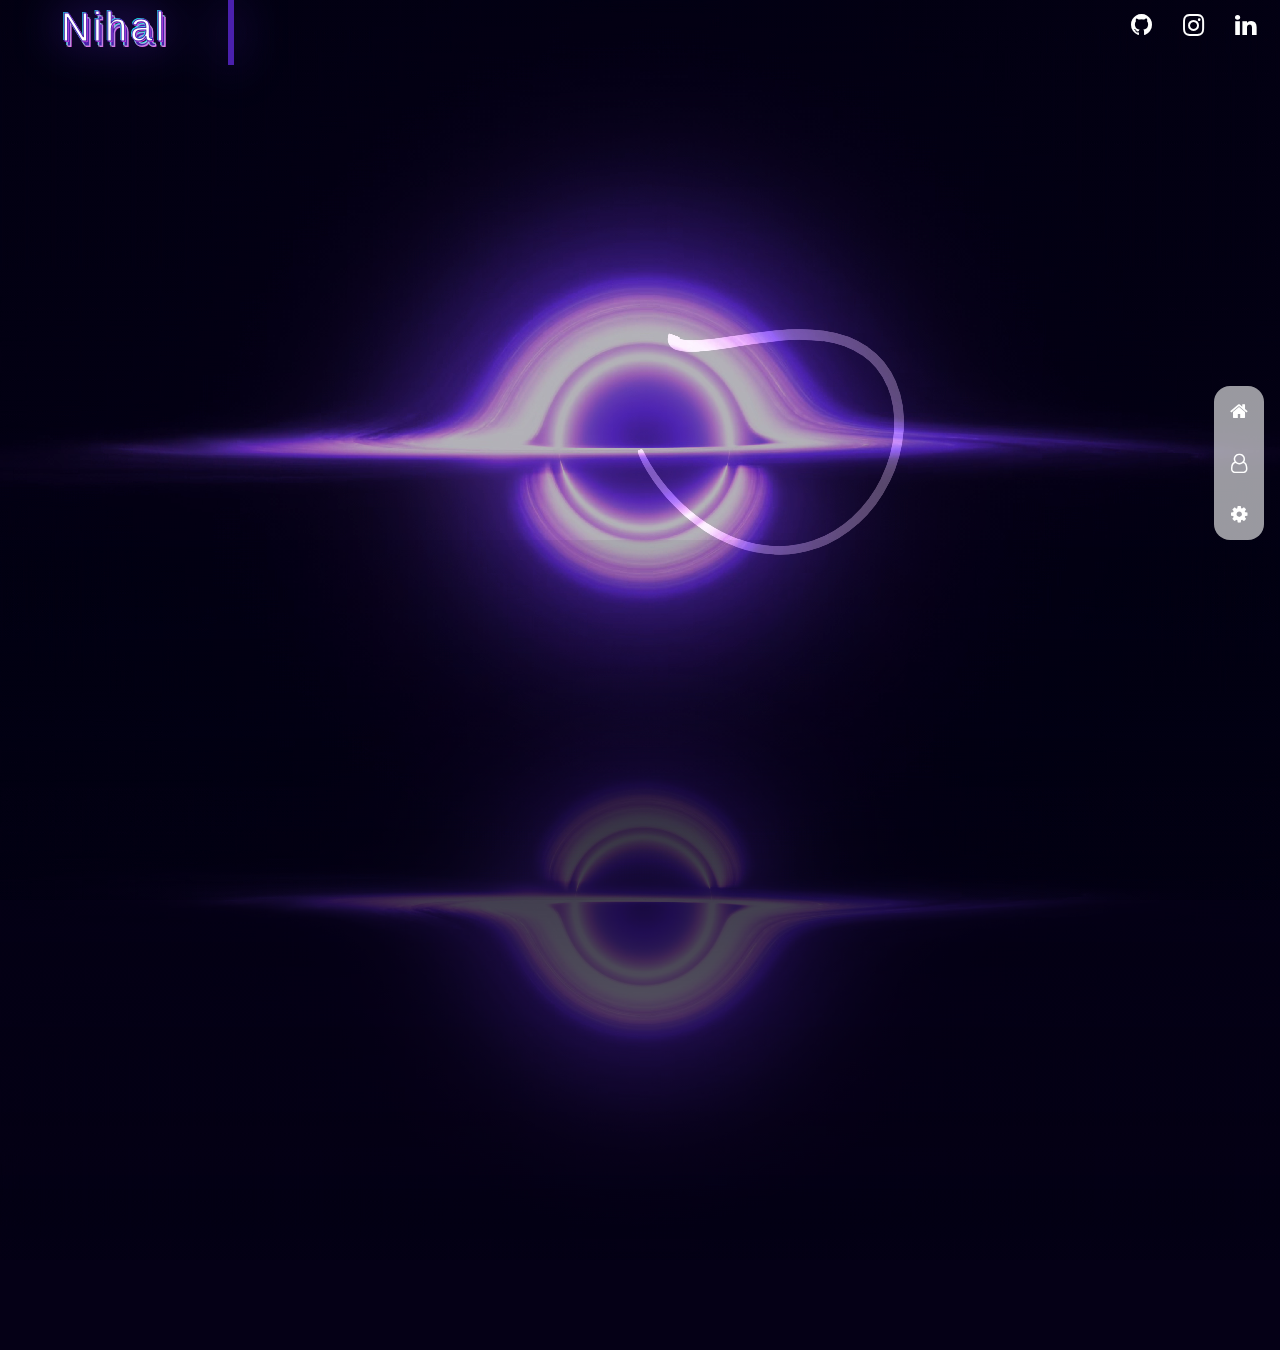
<file: index.html>
<!DOCTYPE html>
<html lang="en">

<head>
  <meta charset="UTF-8">
  <meta name="viewport" content="width=device-width, initial-scale=1.0">
  <title>Nihal Awasthi</title>
  <link rel="stylesheet" href="style.css">
  <link href="https://maxcdn.bootstrapcdn.com/font-awesome/4.7.0/css/font-awesome.min.css" rel="stylesheet"
    integrity="sha384-wvfXpqpZZVQGK6TAh5PVlGOfQNHSoD2xbE+QkPxCAFlNEevoEH3Sl0sibVcOQVnN" crossorigin="anonymous">
  <script src="script.js"></script>
  <link rel="shortcut icon" href="public/favicon.ico" type="image/x-icon">
</head>

<body>
  <div class="background-loader">
    <div class="container">
      <div class="loader"></div>
      <div class="loader"></div>
      <div class="loader"></div>
    </div>
  </div>
  <div>
    <video autoplay muted loop class="bg">
      <source src="public/bg.webm" type="video/webm">
    </video>
    <video autoplay muted loop class="bg-after">
      <source src="public/bg.webm" type="video/webm">
    </video>
  </div>

  <canvas></canvas>
  <div class="content">
    <h2 class="logo">
      <button class="button">
        <span class="actual-text">&nbsp;Nihal&nbsp;</span>
        <span aria-hidden="true" class="hover-text">&nbsp;Nihal&nbsp;</span>
      </button>
    </h2>

    <nav class="container">
      <ul class="menu">
        <li><a href="#"><i class="fa fa-home icons" aria-hidden="true"></i></a></li>
        <li><a href="about"><i class="fa fa-user-o icons" aria-hidden="true"></i></a></li>
        <li><a href="project"><i class="fa fa-cog icons" aria-hidden="true"></i></a></li>
      </ul>
    </nav>


      <div class="socials">
        <a href="https://github.com/nihalawasthi">
          <i class="fa fa-github icon" aria-hidden="true"></i>
        </a>
        <a href="https://www.instagram.com/_._akash_22/">
          <i class="fa fa-instagram icon" aria-hidden="true"></i>
        </a>
        <a href="https://www.linkedin.com/in/nihal-awasthi-16a644251">
          <i class="fa fa-linkedin icon" aria-hidden="true"></i>
        </a>
      </div>


  </div>
  <script src="cursor.js"></script>
</body>

</html>
</file>
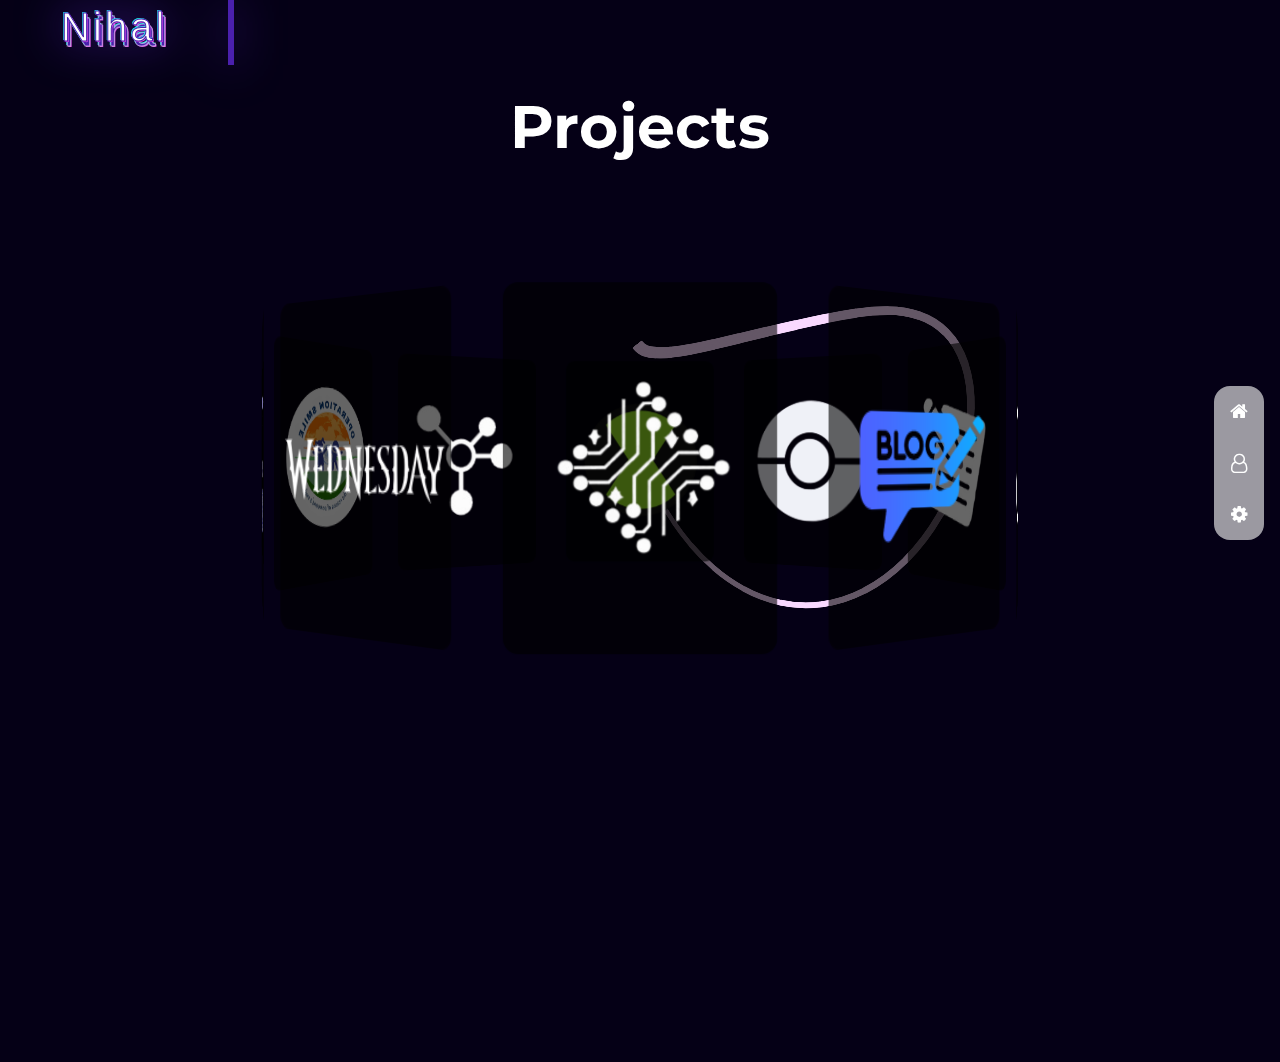
<file: project/index.html>
<!DOCTYPE html>
<html lang="en">

<head>
  <meta charset="UTF-8">
  <meta name="viewport" content="width=device-width, initial-scale=1.0">
  <title>Nihal Awasthi</title>
  <link rel="stylesheet" href="../style.css">
  <link href="https://maxcdn.bootstrapcdn.com/font-awesome/4.7.0/css/font-awesome.min.css" rel="stylesheet"
    integrity="sha384-wvfXpqpZZVQGK6TAh5PVlGOfQNHSoD2xbE+QkPxCAFlNEevoEH3Sl0sibVcOQVnN" crossorigin="anonymous">
  <script src="../script.js"></script>
  <link rel="shortcut icon" href="../public/favicon.ico" type="image/x-icon">
</head>

<body>
  <div class="background-loader">
    <div class="container">
      <div class="loader"></div>
      <div class="loader"></div>
      <div class="loader"></div>
    </div>
  </div>

  <canvas></canvas>
  <div class="content">
    <h2 class="logo">
      <button class="button">
        <span class="actual-text">&nbsp;Nihal&nbsp;</span>
        <span aria-hidden="true" class="hover-text">&nbsp;Nihal&nbsp;</span>
      </button>
    </h2>

    <nav class="container">
      <ul class="menu">
        <li><a href="../"><i class="fa fa-home icons" aria-hidden="true"></i></a></li>
        <li><a href="../about"><i class="fa fa-user-o icons" aria-hidden="true"></i></a></li>
        <li><a href="#"><i class="fa fa-cog icons" aria-hidden="true"></i></a></li>
      </ul>
    </nav>

    <div class="carousel">
      <div class="heading">Projects</div>
      <div class="banner">
        <div class="slider"></div>
      </div>
    </div>

    <div id="frame" class="modal">
      <div class="content">
        <iframe id="project-iframe" src="" frameborder="0" zoom="75%"></iframe>
      </div>
        <a href="#" style="
                  position: absolute;
                  top: 0px;
                  right: 10px;
                  color: #fe0606;
                  font-size: 50px;
                  text-decoration: none;
                  cursor: pointer;
              ">&times;</a>
    </div>
  </div>
    <script src="../cursor.js"></script>
    <script src="../carousel.js"></script>
</body>

</html>
</file>
<file: style.css>
@import url('https://fonts.googleapis.com/css?family=Montserrat:400,700&display=swap');

@font-face {
  font-family: Bebas;
  src: url('../fonts/BebasKai-Regular.otf');
}

* {
  padding: 0;
  margin: 0;
  box-sizing: border-box;
  cursor: none;
}

html,
body {
  width: 100%;
  height: 100%;
  color: #fff;
  background: #050016;
  background-size: cover;
  font-family: Montserrat, Arial, Helvetica, sans-serif;
  font-weight: 700;
  overflow: hidden;
}

canvas {
  background: transparent;
  z-index: 1000;
  height: 100vh;
  width: 100vw;
}

.bg {
  position: absolute;
  top: 0;
  width: 100vw;
  height: 100vh;
  object-fit: cover;
  z-index: 1;
  background: inherit;
  opacity: 0.7;
  pointer-events: none;
}

.bg-after {
  content: "";
  position: absolute;
  top: 50%;
  left: 0;
  width: 100%;
  height: 100%;
  background: inherit;
  transform: scaleY(-1);
  opacity: 0.5;
  mask-image: linear-gradient(to bottom, rgba(0, 0, 0, 1), rgba(0, 0, 0, 0));
  z-index: 1;
  pointer-events: none;
}

body::-webkit-scrollbar {
  background-color: transparent;
  width: 0.4vw;
}

body::-webkit-scrollbar-track {
  background-color: transparent;
}

body::-webkit-scrollbar-track:hover {
  background-color: transparent;
}

body::-webkit-scrollbar-thumb {
  background-color: #babac0;
  border-radius: 16px;
  border: 5px solid transparent;
}

body::-webkit-scrollbar-thumb:hover {
  background-color: #a0a0a5;
}

body::-webkit-scrollbar-button {
  display: none;
}

.background-loader {
  position: fixed;
  top: 0;
  left: 0;
  width: 100%;
  height: 100%;
  background: rgba(36, 36, 36, 0.8);
  backdrop-filter: blur(10px);
  -webkit-backdrop-filter: blur(10px);
  z-index: 999998;
}
.loader {
  position: absolute;
  top: 50%;
  left: 50%;
  z-index: 10;
  width: 160px;
  height: 100px;
  margin-left: -80px;
  margin-top: -50px;
  border-radius: 5px;
  background: #1e3f57;
  animation: dot1_ 3s cubic-bezier(0.55,0.3,0.24,0.99) infinite;
}

.loader:nth-child(2) {
  z-index: 11;
  width: 150px;
  height: 90px;
  margin-top: -45px;
  margin-left: -75px;
  border-radius: 3px;
  background: #3c517d;
  animation-name: dot2_;
}

.loader:nth-child(3) {
  z-index: 12;
  width: 40px;
  height: 20px;
  margin-top: 50px;
  margin-left: -20px;
  border-radius: 0 0 5px 5px;
  background: #6bb2cd;
  animation-name: dot3_;
}

@keyframes dot1_ {
  3%,97% {
    width: 160px;
    height: 100px;
    margin-top: -50px;
    margin-left: -80px;
  }

  30%,36% {
    width: 80px;
    height: 120px;
    margin-top: -60px;
    margin-left: -40px;
  }

  63%,69% {
    width: 40px;
    height: 80px;
    margin-top: -40px;
    margin-left: -20px;
  }
}

@keyframes dot2_ {
  3%,97% {
    height: 90px;
    width: 150px;
    margin-left: -75px;
    margin-top: -45px;
  }

  30%,36% {
    width: 70px;
    height: 96px;
    margin-left: -35px;
    margin-top: -48px;
  }

  63%,69% {
    width: 32px;
    height: 60px;
    margin-left: -16px;
    margin-top: -30px;
  }
}

@keyframes dot3_ {
  3%,97% {
    height: 20px;
    width: 40px;
    margin-left: -20px;
    margin-top: 50px;
  }

  30%,36% {
    width: 8px;
    height: 8px;
    margin-left: -5px;
    margin-top: 49px;
    border-radius: 8px;
  }

  63%,69% {
    width: 16px;
    height: 4px;
    margin-left: -8px;
    margin-top: -37px;
    border-radius: 10px;
  }
}
.content{
  position: absolute;
  top: 0;
  left: 0;
  background: transparent;
  z-index: 1500;
  height: 100vh;
  width: 100vw;
}
.logo button,
.logo button::after {
  padding: 10px 50px;
  font-size: 40px;
  border: none;
  border-radius: 5px;
  color: #4A20AD;
  background-color: transparent;
  position: relative;
}

.logo button::after {
  --move1: inset(50% 50% 50% 50%);
  --move2: inset(31% 0 40% 0);
  --move3: inset(39% 0 15% 0);
  --move4: inset(45% 0 40% 0);
  --move5: inset(45% 0 6% 0);
  --move6: inset(14% 0 61% 0);
  clip-path: var(--move1);
  content: 'Nihal';
  position: absolute;
  top: 0;
  left: 0;
  right: 0;
  bottom: 0;
  display: block;
}

.logo button:hover::after {
  animation: glitch_4011 1s;
  text-shadow: -3px -3px 0px #1df2f0, 3px 3px 0px #E94BE8;
  background-color: transparent;
}

.logo button:hover {
  text-shadow: -1px -1px 0px #1df2f0, 1px 1px 0px #E94BE8;
  background-color: transparent;
}

@keyframes glitch_4011 {
  0% {
    clip-path: var(--move1);
    transform: translate(0px, -10px);
  }

  10% {
    clip-path: var(--move2);
    transform: translate(-10px, 10px);
  }

  20% {
    clip-path: var(--move3);
    transform: translate(10px, 0px);
  }

  30% {
    clip-path: var(--move4);
    transform: translate(-10px, 10px);
  }

  40% {
    clip-path: var(--move5);
    transform: translate(10px, -10px);
  }

  50% {
    clip-path: var(--move6);
    transform: translate(-10px, 10px);
  }

  60% {
    clip-path: var(--move1);
    transform: translate(10px, -10px);
  }

  70% {
    clip-path: var(--move3);
    transform: translate(-10px, 10px);
  }

  80% {
    clip-path: var(--move2);
    transform: translate(10px, -10px);
  }

  90% {
    clip-path: var(--move4);
    transform: translate(-10px, 10px);
  }

  100% {
    clip-path: var(--move1);
    transform: translate(0);
  }
}

.button {
  margin: 0;
  height: auto;
  background: transparent;
  padding: 0;
  border: none;
}

.button {
  --border-right: 6px;
  --text-stroke-color: rgba(255, 255, 255, 0.6);
  --animation-color: #4A20AD;
  --fs-size: 40px;
  letter-spacing: 3px;
  text-decoration: none;
  font-size: var(--fs-size);
  font-family: "Arial";
  position: relative;
  color: transparent;
  -webkit-text-stroke: 1px var(--text-stroke-color);
}

.hover-text {
  position: absolute;
  box-sizing: border-box;
  content: attr(data-text);
  color: white;
  width: 0%;
  inset: 0;
  border-right: var(--border-right) solid var(--animation-color);
  overflow: hidden;
  padding: 5px;
  transition: 0.5s;
  -webkit-text-stroke: 1px var(--animation-color);
}

.button:hover .hover-text {
  width: 100%;
  filter: drop-shadow(0 0 23px var(--animation-color))
}

nav.container {
  width: 50px;
  margin-right: 1rem;
  position: absolute;
  bottom: 40%;
  right: 0;
  display: flex;
  flex-direction: column;
  align-items: center;
  background-color: rgba(255, 255, 255, 0.6);
  border-radius: 1rem;
  color: #fff;
  transition: all 0.5s;
  overflow: hidden;
  z-index: 99;
}

.menu {
  list-style: none;
  width: 100%;
  padding: 0;
  margin: 0;
  display: flex;
  flex-direction: column;
  justify-content: center;
  align-items: center;
}

.menu li {
  width: 100%;
  text-align: center;
  transition: background 0.4s linear;
}

.menu li:last-of-type {
  margin-bottom: 0;
}

.menu a {
  text-decoration: none;
  color: #fff;
}

.menu li .icons {
  display: inline-block;
  padding: 1rem;
  font-size: 1.2rem;
}

.menu li .icons:hover {
  transform: translateX(-3px) scale(1.3);
}

.menu a.show-anchor li {
  text-align: left;
}

.socials {
position: absolute;
top: 10px;
right: 10px;
}
.socials a {
  font-size: 25px;
  text-decoration: none;
  color: white;
  }
  .icon:hover {
    transform: translateX(-3px) scale(1.3);
  }
.socials .icon {
  padding: 0 10px;
  width: 45px;
  height: 45px;
}

.about{
  display: flex;
  z-index: 90;
  width: 100vw;
  align-items: center;
  justify-content: center;
}

.about img{
  position: absolute;
  bottom: 0;
  left: 5%;
  height: 70vh;
}

.about .tags{
  text-align: center;
  position: absolute;
  width: 70vw;
  height: 90vh;
  right: 0;
  bottom: 0%;
  display: flex;
  justify-content: center;
  align-items: center;
}
:root {
  --crsl-bg: transparent;
  --box-bg: #1e272e;
  --box-shadow: #0000001c;
  --box-shadow-border: #0000000f;
  --box-border: #fff;
}

.carousel {
  position: absolute;
  top: 10%;
  display: block;
  width: 100%;
  box-sizing: border-box;
  text-align: center;
  align-items: center;
  scale: 1.2;
}
.carousel .heading{
  position: absolute;
  font-size: 50px;
  width: 100vw;
  text-align: center;
}
.banner{
  width: 100vw;
  height: 90vh;
  text-align: center;
  overflow: hidden;
  position: absolute;
}
.banner .slider{
  position: absolute;
  width: 160px;
  height: 200px;
  left: calc(50% - 80px);
  top: 25%;
  transform-style: preserve-3d;
  transform: perspective(1000px);
  animation: autoRun 20s linear infinite;
  z-index: 2;
}
@keyframes autoRun{
  from{
      transform: perspective(1000px) rotateX(-16deg) rotateY(0deg);
  }to{
      transform: perspective(1000px) rotateX(-16deg) rotateY(360deg);
  }
}

.banner .slider .item{
  position: absolute;
  background:  rgba(0, 0, 0, 0.6);
  aspect-ratio: 3/4;
  border-radius: 9px;
  inset: 0 0 0 0;
  transform: 
  rotateY(calc( (var(--position) - 1) * (360 / var(--quantity)) * 1deg))
  translateZ(300px);
}
.banner .slider .item img{
  width: 100%;
  height: 100%;
  object-fit: contain;
}

@media screen and (max-width: 767px) {
  .banner .slider{
      width: 100px;
      height: 150px;
      left: calc(50% - 50px);
  }
  .banner .slider .item{
      transform: 
          rotateY(calc( (var(--position) - 1) * (360 / var(--quantity)) * 1deg))
          translateZ(180px);
  }
  .banner .content h1{
      font-size: 5em;
  }
}
.modal {
  position: fixed;
  inset: 0;
  display: none;
  align-items: center;
  justify-content: center;
  z-index: 9999;
  cursor: pointer;
  background-color: rgba(255, 255, 255, 0.142);
  backdrop-filter: blur(10px);
}
.modal .content {
  position: relative;
  background: white;
  width: 90vw;
  height: 90vh;
  border-radius: 10px;
  border: white 2px solid;
}

iframe{
  width: 100%;
  height: 100%;
  border-radius: 10px;
}
.modal:target {
  display: flex;
}
</file>
